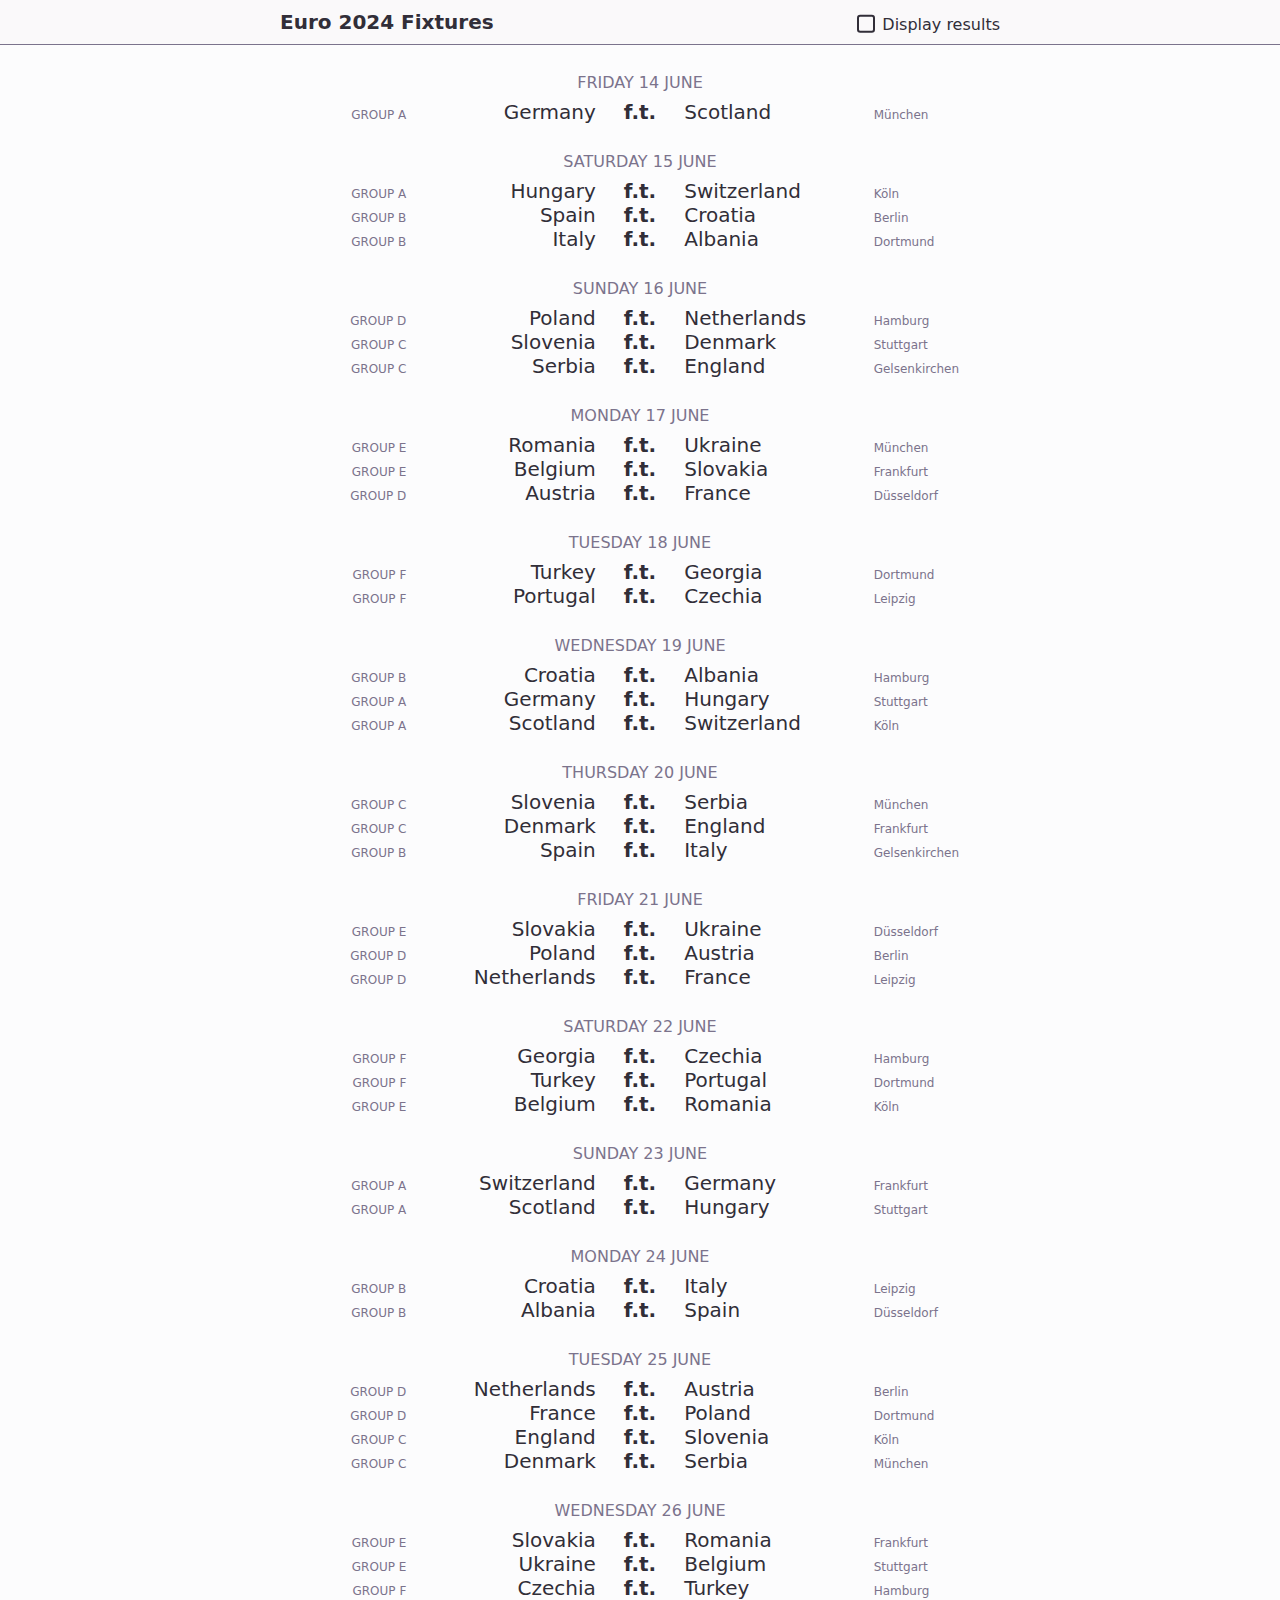
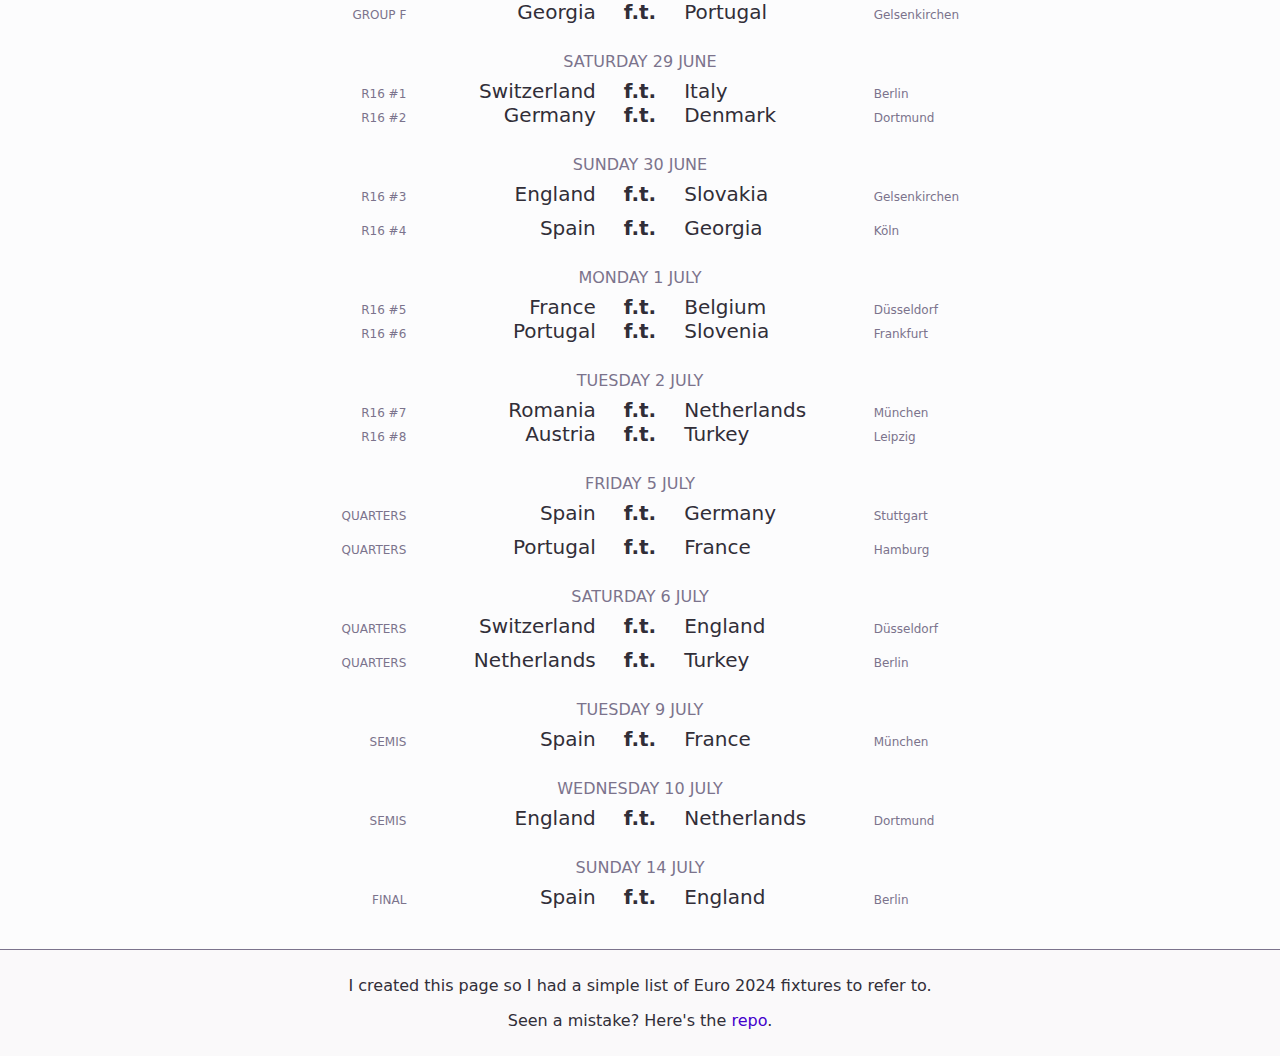
<file: index.html>
<!DOCTYPE html>
<html>
  <head>
    <title>Euro 2024 Fixtures</title>
    <link rel="stylesheet" href="styles.css" />
    <meta name="viewport" content="width=device-width" />
    <meta name="description" content="A simple list of Euro 2024 fixtures" />
    <link rel="apple-touch-icon" sizes="180x180" href="apple-touch-icon.png" />
    <link rel="icon" type="image/png" sizes="32x32" href="favicon-32x32.png" />
    <link rel="icon" type="image/png" sizes="16x16" href="favicon-16x16.png" />
    <link rel="manifest" href="site.webmanifest" />
  </head>

  <body>
    <header>
      <div id="header-elements">
        <h1>Euro 2024 Fixtures</h1>
        <label class="form-control">
          <input
            type="checkbox"
            id="swap-checkbox"
            onchange="displayScoresAndExtraInfo()"
          />
          Display results
        </label>
      </div>
    </header>
    <div id="fixtures-list"></div>
    <footer>
      <p>
        I created this page so I had a simple list of Euro 2024 fixtures to
        refer to.
      </p>
      <p>
        Seen a mistake? Here's the
        <a href="https://github.com/pwrignall/euro2024-fixtures">repo</a>.
      </p>
    </footer>
  </body>
  <script src="script.js"></script>
</html>
</file>
<file: styles.css>
:root {
  --bg: hsl(260, 10%, 99%);
  --bg-accent: hsl(260, 10%, 98%);
  --fg-accent: hsl(260, 10%, 50%);
  --fg: hsl(260, 10%, 20%);
  --bold-color: hsl(260, 100%, 40%);
  --bold-color-accent: hsl(260, 50%, 40%);
  --form-color: hsl(260, 100%, 60%);
  font-size: 20px;
}

@media screen and (max-width: 720px) {
  :root {
    font-size: 14px;
  }
}

@media (prefers-color-scheme: dark) {
  :root {
    --bg: hsl(260, 10%, 10%);
    --bg-accent: hsl(260, 10%, 12%);
    --fg-accent: hsl(260, 10%, 65%);
    --fg: hsl(260, 10%, 80%);
    --bold-color: hsl(260, 100%, 60%);
    --bold-color-accent: hsl(260, 50%, 60%);
  }
}

a {
  color: var(--bold-color);
  text-decoration: none;
}

a:visited {
  color: var(--bold-color-accent);
}

body {
  font-family: system-ui, "Segoe UI", Roboto, Helvetica, Arial, sans-serif,
    "Apple Color Emoji", "Segoe UI Emoji", "Segoe UI Symbol";
  margin: 0;
  background-color: var(--bg);
  color: var(--fg);
}

header {
  text-align: center;
  background-color: var(--bg-accent);
  padding: 0.5rem;
  border-bottom: 1px solid var(--fg-accent);
  position: sticky;
  top: 0;
  z-index: 999;
  font-size: 0.8rem;
}

/* https://moderncss.dev/pure-css-custom-checkbox-style/ */
.form-control {
  display: grid;
  grid-template-columns: 1em auto;
  gap: 0.6em;
  font-size: 0.8rem;
  line-height: 1.1;
}

input[type="checkbox"] {
  -webkit-appearance: none;
  appearance: none;
  background-color: var(--bg-accent);
  margin: 0;
  font: inherit;
  color: currentColor;
  width: 1.15em;
  height: 1.15em;
  border: 0.15em solid currentColor;
  border-radius: 0.2em;
  transform: translateY(-0.075em);
  display: grid;
  place-content: center;
}

input[type="checkbox"]:checked {
  background-color: var(--form-color);
}


input[type="checkbox"]::before {
  content: "";
  width: 0.85em;
  height: 0.85em;
  border-radius: 0.05em;
  transform: scale(0);
  transition: 60ms transform ease-in-out;
  background-color: var(--form-color);
  background-image: url("data:image/svg+xml,%3Csvg%20fill%3D%22%23fff%22%20version%3D%221.1%22%20id%3D%22Layer_1%22%20xmlns%3D%22http%3A%2F%2Fwww.w3.org%2F2000%2Fsvg%22%20xmlns%3Axlink%3D%22http%3A%2F%2Fwww.w3.org%2F1999%2Fxlink%22%20viewBox%3D%220%200%202%202%22%20xml%3Aspace%3D%22preserve%22%3E%3Cpath%20d%3D%22M1.761%200.606%201.502%200.348a0.048%200.048%200%200%200%20-0.068%200L0.748%201.034l-0.182%20-0.182a0.048%200.048%200%200%200%20-0.068%200L0.239%201.111a0.048%200.048%200%200%200%200%200.068L0.712%201.652a0.048%200.048%200%200%200%200.034%200.014c0.001%200%200.001%200%200.002%200%200%200%200.001%200%200.002%200%200.012%200%200.025%20-0.005%200.034%20-0.014l0.977%20-0.977a0.048%200.048%200%200%200%200%20-0.068%22%2F%3E%3C%2Fsvg%3E");
}

input[type="checkbox"]:checked::before {
  transform: scale(1);
}

input[type="checkbox"]:focus {
  outline: max(1px, 0.1em) solid var(--fg-accent);
  outline-offset: max(1px, 0.1em);
}

#header-elements {
  display: flex;
  justify-content: space-between;
  align-items: end;
  max-width: 720px;
  margin: 0 auto;
}

#fixtures-list {
  max-width: 720px;
  margin: 0 auto;
}

footer {
  text-align: center;
  background-color: var(--bg-accent);
  border-top: 1px solid var(--fg-accent);
  margin: 2rem 0 0 0;
  padding: 0.5rem;
  font-size: 0.8rem;
}

h1 {
  font-size: 1rem;
  margin: 0;
}

p.date {
  font-weight: 400;
  text-align: center;
  font-size: 0.8rem;
  text-transform: uppercase;
  color: var(--fg-accent);
  margin: 1.4rem 0 0.4rem 0;
}

.match-info p {
  display: flex;
  justify-content: center;
  align-items: baseline;
  margin: 0;
}

.match-info p span {
  list-style-type: none;
}

span.stage {
  text-align: right;
  text-transform: uppercase;
  color: var(--fg-accent);
  font-size: 0.6rem;
  flex: 1 1 0;
}

span.venue {
  color: var(--fg-accent);
  font-size: 0.6rem;
  flex: 1 1 0;
}

span.team {
  flex: 1.5 1 0;
}

span.team1 {
  text-align: right;
}

span.team2 {
  text-align: left;
}

span.time-score {
  text-align: center;
  font-weight: 700;
  flex: 0.7 0.7 0;
}

p.extra-info {
  text-align: center;
  font-style: italic;
  margin: 0.3rem 0 0.5rem 0;
  color: var(--fg-accent);
  font-size: 0.8rem;
}
</file>
